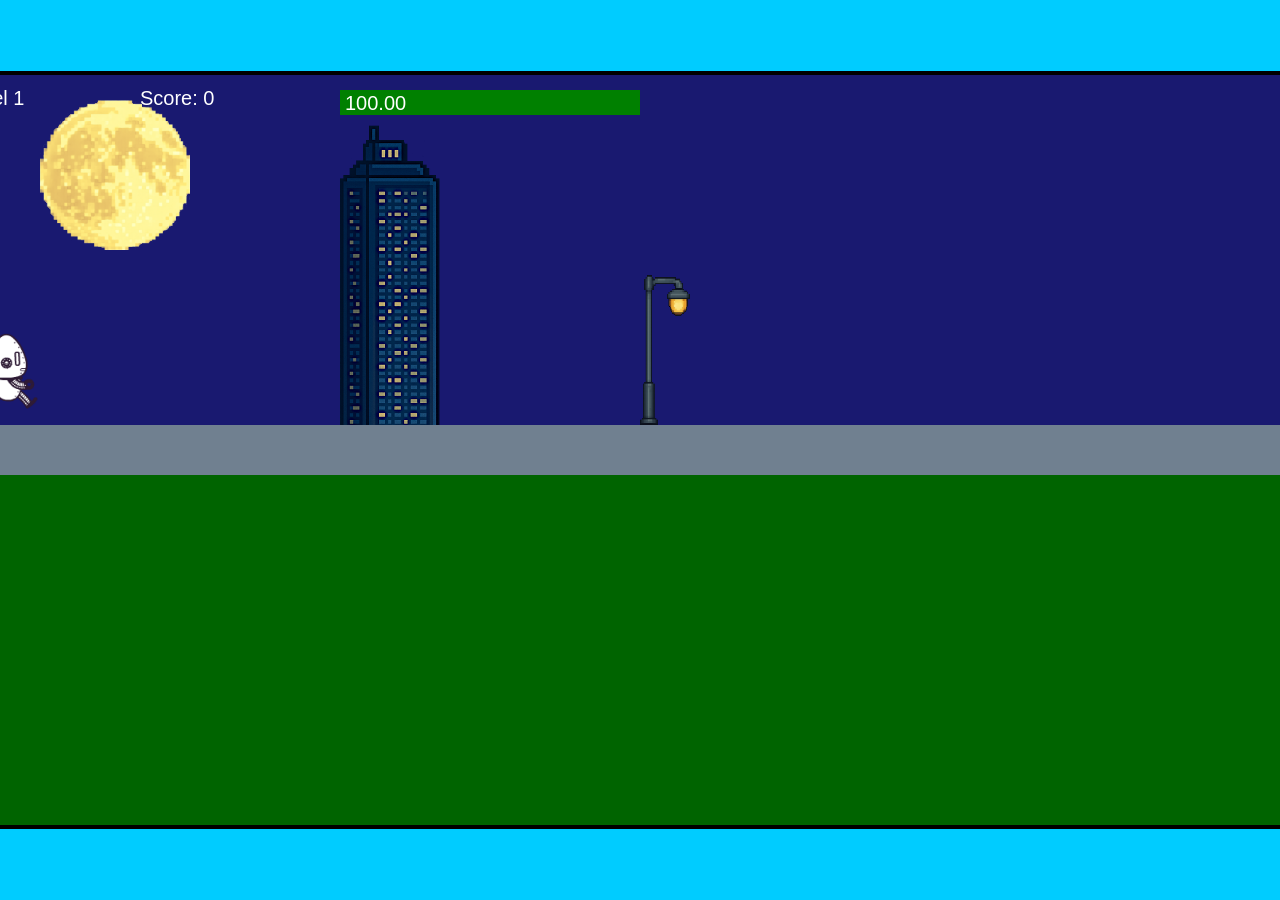
<file: fsd-projects/runtime/index.html>
<!DOCTYPE html>
<html lang="en">
  <head>
    <meta charset="UTF-8" />
    <meta name="viewport" content="width=device-width, initial-scale=1.0" />
    <title>Runtime Neo</title>
    <link rel="stylesheet" href="runtime.css" />
    <script src="https://code.jquery.com/jquery-3.1.0.js"></script>
    <script src="setup.js"></script>
    <script src="levels.js"></script>
    <script src="scenery.js"></script>
    <script src="student.js"></script>
    <script src="main.js"></script>
  </head>
  <body id="body">
    <canvas id="gameCanvas" width="1400" height="750"></canvas>
    <img id="player" src="images/halle.png" />
    <img id="projectile" src="images/projectile.png" />
    <img id="basicPlatform" src="images/interactable/basicPlatform.png" />
    <img id="spikes" src="images/interactable/spikes.png" />
    <img id="bug" src="images/interactable/bug.png" />
    <img id="healthUp" src="images/interactable/healthUp.png" />
    <img id="flag" src="images/interactable/flag.png" />
    <img id="moon" src="images/backgrounds/moon.png" />
    <img id="building" src="images/backgrounds/building.png" />
    <img id="lamp" src="images/backgrounds/lamp.png" />
  </body>
</html>
</file>
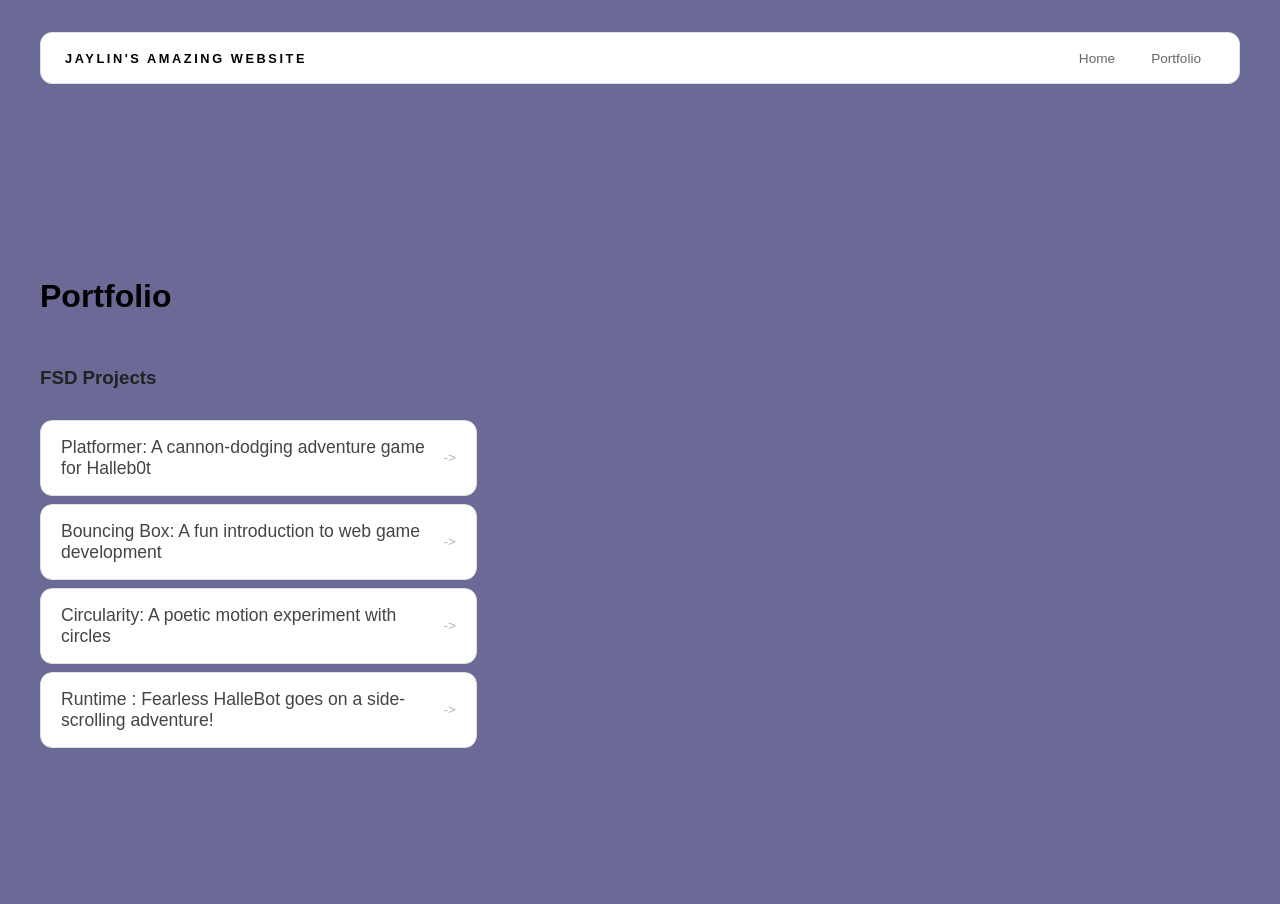
<file: portfolio.html>
<!DOCTYPE html>
<html>
  <head>
    <title> Jaylin's </title>
     <link rel="stylesheet" href="style.css" />
  </head>

  <body>
    <!-- All content goes here -->
    <div id="all-contents">
      <nav>
<h1>Jaylin's Amazing Website</h1>
  <ul id="nav-ul">
    <li class="nav-li">
      <a href="index.html">Home</a>
    </li>
    <li class="nav-li">
      <a href="portfolio.html">Portfolio</a>
    </li>
  </ul>
  </nav>

  <main>
<div class="content">
    <h1>Portfolio</h1>
    <h3>FSD Projects</h3>
    <ul id="portfolio">
<li>
  <a href="fsd-projects/platformer/">Platformer: A cannon-dodging adventure game for Halleb0t</a>
</li>
<li>
  <a href="fsd-projects/bouncing-box/">Bouncing Box: A fun introduction to web game development</a>
</li>
<li>
  <a href="fsd-projects/circularity/">Circularity: A poetic motion experiment with circles</a>
</li>
<li>
 <a href="fsd-projects/runtime/">Runtime : Fearless HalleBot goes on a side-scrolling adventure!</a>
</li>

    </ul>

    <!-- ASD Projects will go here -->

  </div>
  </main>
      
    </div>
  </body>
</html>
</file>
<file: fsd-projects/runtime/runtime.css>
/* runtime.css */
/* Styles for Runtime Neo auto-runner game */

img {
  display: none;
}

#gameCanvas {
  position: absolute;
  border: 4px solid #000;
  top: 50%;
  left: 50%;
  transform: translate(-50%, -50%);
}

body {
  margin: 0;
  background-color: #00ccff;
  font-family: Arial, sans-serif;
  text-align: center;
  overflow: hidden;
}
</file>
<file: style.css>
* {
  box-sizing: border-box;
}

body {
  margin: 0;
  background: #6b6996;
  color: #222;
  font-family: "Helvetica Neue", Arial, sans-serif;
}

#all-contents {
  max-width: 1500px;
  min-height: 100vh;
  margin: 0 auto;
  padding: 32px 40px;
}
main {
  display: grid;
  grid-template-columns: minmax(220px, 1fr) minmax(420px, 1.6fr);
  align-items: center;
  min-height: calc(100vh - 160px);
  gap: clamp(32px, 5vw, 80px);
}

.sidebar {
  width: 100%;
}

.content {
  display: flex;
  flex-direction: column;
  align-items: flex-start;
  gap: 12px;
}
h2 {
  margin: 0;
  font-size: clamp(4rem, 10vw, 7rem);
  line-height: 0.9;
  font-weight: 900;
  letter-spacing: -0.04em;
  text-transform: uppercase;
  color: #edebeb;
}

.content > p {
  margin: 0;
  color: #c6a1a1;
  font-size: 0.9rem;
  text-transform: uppercase;
  letter-spacing: 0.15em;
  line-height: 1.4;
}
#interests {
  margin-top: 32px;
  width: 100%;
}

#interests h3 {
  margin: 0 0 12px;
  font-size: 0.75rem;
  font-weight: 700;
  text-transform: uppercase;
  letter-spacing: 0.2em;
  color: #aaa;
}

#interests ul {
  list-style: none;
  margin: 0;
  padding: 0;
  display: flex;
  flex-wrap: wrap;
  gap: 8px;
}

#interests li {
  color: #555;
  font-size: 1rem;
  font-weight: 600;
  padding: 10px 20px;
  background: #fff;
  border: 1px solid #ddd;
  border-radius: 100px;
  transition:
    background 0.25s ease,
    color 0.25s ease,
    transform 0.25s ease;
  cursor: default;
}

#interests li:hover {
  background: #000;
  color: #fff;
  border-color: #000;
  transform: translateY(-2px);
}
#interests h3 {
  color: #e94560;
}

#interests li {
  background: #ffe8ec;
  border-color: #e94560;
  color: #e94560;
}

#interests li:hover {
  background: #e94560;
  color: #fff;
}
.sidebar-img {
  width: 100%;
  max-width: 760px;
  aspect-ratio: 3 / 4;
  object-fit: cover;
  display: block;
  border-radius: 16px;
  filter: grayscale(10%);
  box-shadow: 0 8px 30px rgba(0, 0, 0, 0.12);
  transition:
    filter 0.4s ease,
    transform 0.4s ease,
    box-shadow 0.4s ease;
}

.sidebar-img:hover {
  filter: grayscale(0%);
  transform: translateY(-4px);
  box-shadow: 0 16px 40px rgba(0, 0, 0, 0.18);
}

nav {
  display: flex;
  justify-content: space-between;
  align-items: center;
  margin-bottom: 48px;
  padding: 16px 24px;
  background: #fff;
  border: 1px solid #e0e0e0;
  border-radius: 12px;
}

nav h1 {
  margin: 0;
  font-size: 0.8rem;
  font-weight: 700;
  text-transform: uppercase;
  letter-spacing: 0.2em;
  color: #000;
}

#nav-ul {
  list-style: none;
  display: flex;
  gap: 8px;
  margin: 0;
  padding: 0;
}

.nav-li a {
  color: #666;
  text-decoration: none;
  font-size: 0.85rem;
  font-weight: 500;
  padding: 6px 14px;
  border-radius: 8px;
  transition:
    background 0.25s ease,
    color 0.25s ease;
}

.nav-li a:hover {
  background: #000;
  color: #fff;
}

/* Portfolio styles */
.content h1 {
  color: black;
}

#portfolio {
  list-style: none;
  margin: 0;
  padding: 0;
  width: 100%;
  display: flex;
  flex-direction: column;
  gap: 8px;
}

#portfolio li {
  border-radius: 12px;
  overflow: hidden;
}

#portfolio a {
  display: flex;
  justify-content: space-between;
  align-items: center;
  text-decoration: none;
  color: #444;
  padding: 16px 20px;
  font-size: 1.1rem;
  font-weight: 500;
  background: #fff;
  border: 1px solid #e0e0e0;
  border-radius: 12px;
  transition: background 0.25s ease, color 0.25s ease, transform 0.25s ease;
}

#portfolio a:hover {
  background: #000;
  color: #fff;
  transform: translateX(4px);
}

#portfolio a::after {
  content: "->";
  font-size: 0.85rem;
  opacity: 0.4;
  transition: opacity 0.25s ease;
  white-space: nowrap;
}

#portfolio a:hover::after {
  opacity: 1;
}
</file>
